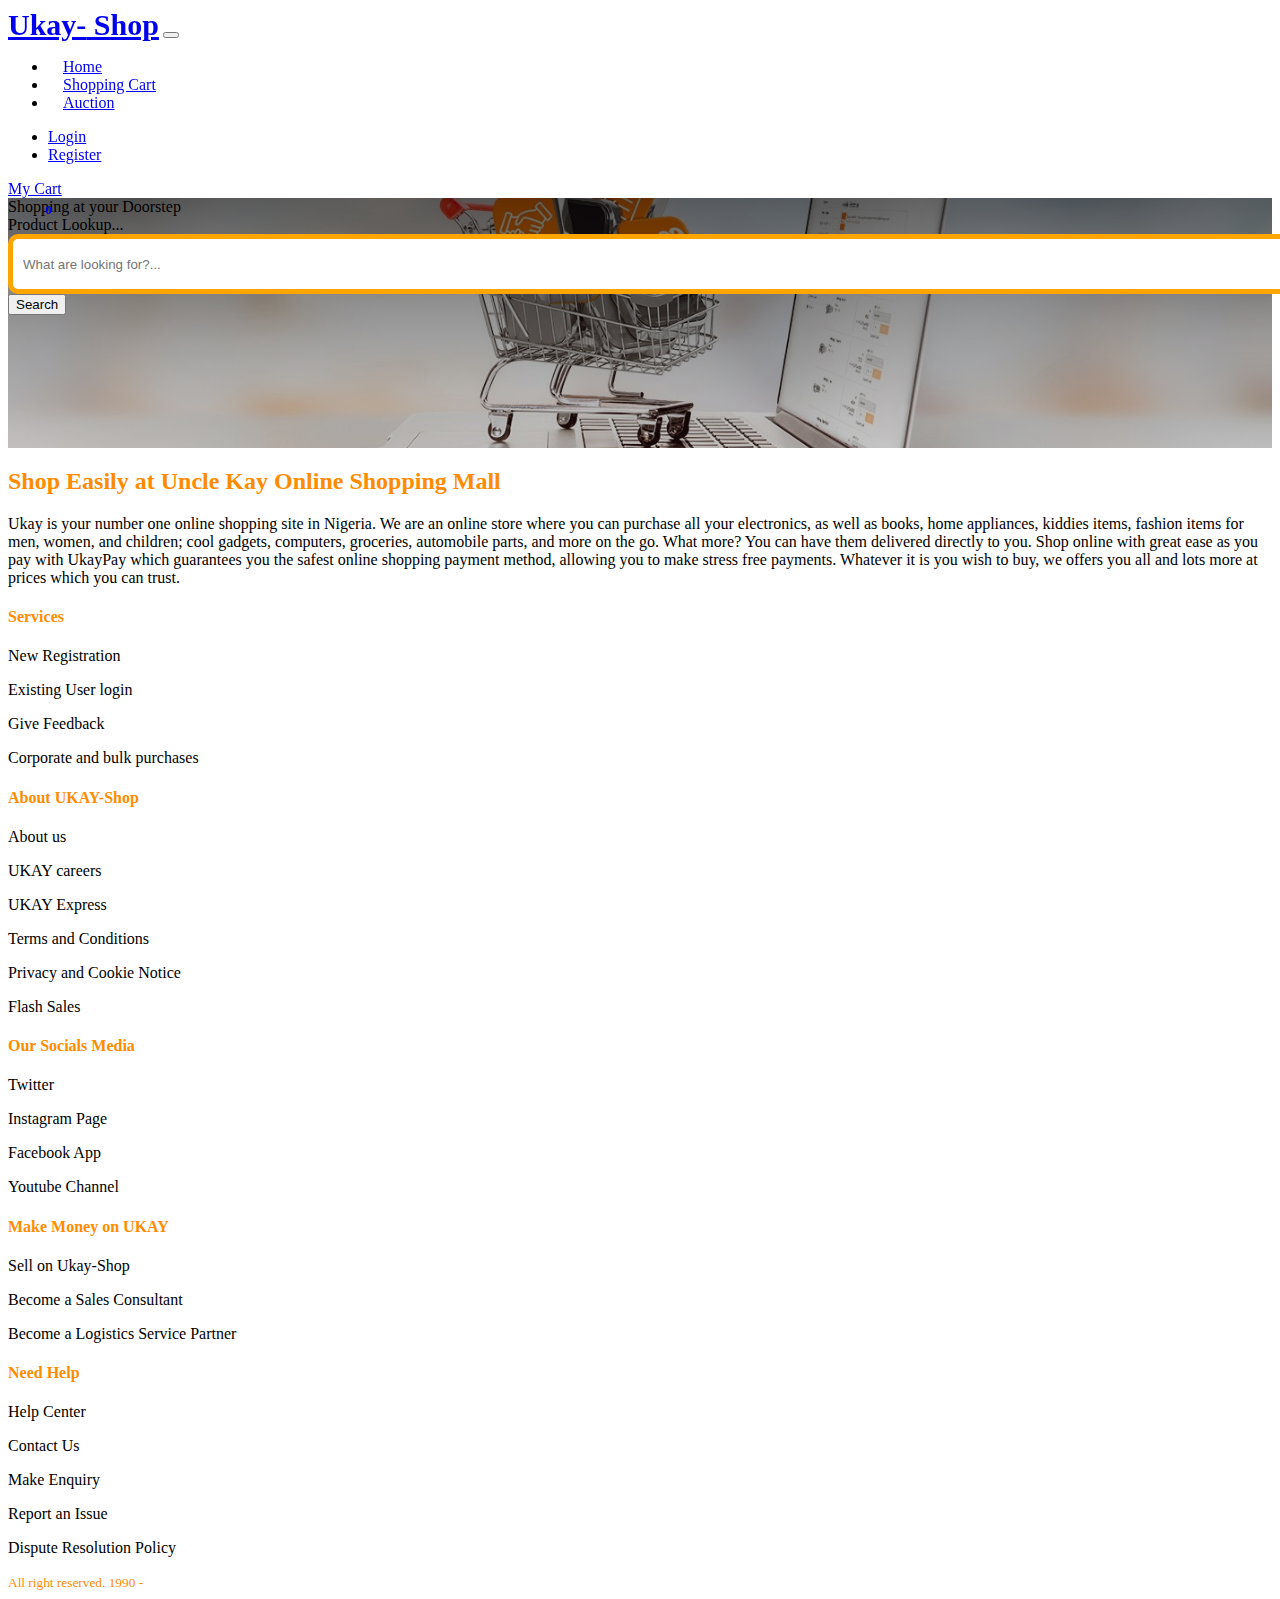
<file: index.html>
<!DOCTYPE html>
<html lang="en">
<head>
  <meta charset="UTF-8">
  <meta http-equiv="X-UA-Compatible" content="IE=edge">
  <meta name="viewport" content="width=device-width, initial-scale=1.0">
  <!-- CSS only -->
<link href="https://cdn.jsdelivr.net/npm/bootstrap@5.2.0-beta1/dist/css/bootstrap.min.css" rel="stylesheet" integrity="sha384-0evHe/X+R7YkIZDRvuzKMRqM+OrBnVFBL6DOitfPri4tjfHxaWutUpFmBp4vmVor" crossorigin="anonymous">
<link rel="stylesheet" href="https://cdn.jsdelivr.net/npm/bootstrap-icons@1.9.1/font/bootstrap-icons.css">
<!-- <link rel="stylesheet" href="https://cdnjs.cloudflare.com/ajax/libs/font-awesome/5.15.2/css/all.min.css" integrity="sha512-HK5fgLBL+xu6dm/Ii3z4xhlSUyZgTT9tuc/hSrtw6uzJOvgRr2a9jyxxT1ely+B+xFAmJKVSTbpM/CuL7qxO8w==" crossorigin="anonymous" /> -->
<link rel="stylesheet" href="https://cdnjs.cloudflare.com/ajax/libs/font-awesome/6.1.1/css/all.min.css" integrity="sha512-KfkfwYDsLkIlwQp6LFnl8zNdLGxu9YAA1QvwINks4PhcElQSvqcyVLLD9aMhXd13uQjoXtEKNosOWaZqXgel0g==" crossorigin="anonymous" referrerpolicy="no-referrer" />
<link rel="stylesheet" href="https://fonts.googleapis.com/css?family=Tangerine">
<link rel="stylesheet" href="style.css">

  <title>Ecommerce</title>
</head>
<body>


  <div id="main_nav">
    <nav class="navbar navbar-expand-lg navbar-light bg-light">
      <div class="container-fluid">
        <a class="navbar-brand" href="index.html"> <span class="text-danger">Ukay-</span> Shop</a>
        <button class="navbar-toggler" type="button" data-bs-toggle="collapse" data-bs-target="#navbarSupportedContent" aria-controls="navbarSupportedContent" aria-expanded="false" aria-label="Toggle navigation">
          <span class="navbar-toggler-icon"></span>
        </button>
        <div class="collapse navbar-collapse" id="navbarSupportedContent">
          <ul class="navbar-nav main mx-auto mb-2 mb-lg-0">
            <li class="nav-item">
              <a class="nav-link" href="index.html"><i class="fa-solid fa-house-user me-1"></i>Home</a>
            </li>
            <li class="nav-item">
              <a class="nav-link" href="cart.html"><i class="fas fa-cart-arrow-down me-1"></i>Shopping Cart</a>
            </li>
            <li class="nav-item">
              <a class="nav-link" href="auction.html"><i class="fa-solid fa-truck-fast me-1"></i>Auction</a>
            </li>

          </ul>


            <ul class="navbar-nav sub-main mb-2 mb-lg-0 mx-3">
              <li class="nav-item">
                <a class="nav-link" href="login.html"><i class="fa-solid fa-right-from-bracket me-1"></i>Login</a>
              </li>
              <li class="nav-item">
                <a class="nav-link" href="register.html"><i class="fa-solid fa-user-plus me-1"></i>Register</a>
              </li>
            </ul>
  
          <div class="my_cart px-md-3">
            <a href="cart.html" class="btn btn-outline-danger text-danger pe-4" onclick="">
              <i class="fas fa-cart-arrow-down me-1"></i>
              My Cart 
              <h5 id="products_in_cart"></h5>
            </a>
          </div>

          <!-- <form class="d-flex" role="search">
            <input class="form-control me-2" type="search" placeholder="Search" aria-label="Search">
            <button class="btn btn-outline-success" type="submit">Search</button>
          </form> -->
        </div>
      </div>
    </nav>
  </div>


  <div id="header" class="container-fluid py-3">
    <div class="row">
      <div class="col-md-5 m-0 d-flex justify-content-center ">
        <div id="dictionary2" class="col-md-12 col-sm-10 px-5 py-0 m-0 text-center">Shopping at your Doorstep</div>
      </div>

      <div class="col-md-7 text-center">
        <div class="col-md-8 col-sm-8 form-group mt-3 mx-auto">
          <label for="search" class="text-white">Product Lookup...</label>
          <input type="text" name="search" id="search_input" class="mt-3" placeholder="What are looking for?...">
          
        </div>
        <div class="col form-group mt-3 mx-auto">
          <button id="search_word" class="btn btn-warning px-4" onclick="search_word()"> Search <i class="fas fa-search mx-2"></i> </button>
        </div>
      </div>

    </div>
  </div>
    <div id="message_box_div" class="mt-3"></div>

  <div class="container-fluid px-4">


    <div id="cart_items" class="row justify-content-center">
      <!-- <div class="col-lg-2 col-md-3 col-sm-4 col-6">
        <div class="card mx-lg-3 mx-md-2 mx-2 my-4">
          <div class="card-header">
            Header
          </div>
          <img class="card-img-top" src="image/${i}.jpg" alt="">
          <div class="card-body">
            <div class="row text-center justify-content-center">
              <h5 class="card-title">2</h5>
        
              <div class="col-3 p-0 m-0 cart_item cart_item_minus" onclick="add_item(this)">-</div>
              <div class="col-4 p-0 mx-1"><input type="text" name="item_number" id="cart_item_number" class="form-control text-center"></div>
              <div class="col-3 p-0 m-0 cart_item cart_item_plus">+</div>
            </div>
        
          </div>
          <div class="btn btn-primary">
            Add to Cart
          </div>
        </div>
      </div> -->
    </div>
  </div>



  <section id="footer_section" class="footer_section bg-dark text-white mt-5 py-2">
    <div class="container my-5">
      <h2 class="text-center">Shop Easily at Uncle Kay Online Shopping Mall</h2>
      <p class="">Ukay is your number one online shopping site in Nigeria. We are an online store where you can purchase all your electronics, as well as books, home appliances, kiddies items, fashion items for men, women, and children; cool gadgets, computers, groceries, automobile parts, and more on the go. What more? You can have them delivered directly to you. Shop online with great ease as you pay with UkayPay which guarantees you the safest online shopping payment method, allowing you to make stress free payments. Whatever it is you wish to buy, we offers you all and lots more at prices which you can trust.</p>
    </div>

    <div class="container-fluid mt-5 mx-2">
      <div class="row d-flex justify-content-center">
        <div class="col-lg-2 col-md-3 col-sm-4 mb-5">
          <h4>Services</h4>
          <p>New Registration</p>
          <p>Existing User login</p>
          <p>Give Feedback</p>
          <p>Corporate and bulk purchases</p>
        </div>
      
        <div class="col-lg-2 col-md-3 col-sm-4 mb-5">
          <h4>About UKAY-Shop</h4>
          <p>About us</p> 
          <p>UKAY careers</p> 
          <p>UKAY Express</p>
          <p>Terms and Conditions</p> 
          <p>Privacy and Cookie Notice</p>
          <p>Flash Sales</p>
        </div>
        
        <div class="col-lg-2 col-md-3 col-sm-4 mb-5">
          <h4>Our Socials Media</h4>
          <p>Twitter</p>
          <p>Instagram Page</p>
          <p>Facebook App</p>
          <p>Youtube Channel</p>
        </div>
        
        <div class="col-lg-2 col-md-3 col-sm-4 mb-5">
          <h4>Make Money on UKAY</h4>
          <p>Sell on Ukay-Shop</p>
          <p>Become a Sales Consultant</p>
          <p>Become a Logistics Service Partner</p>
        </div>
        
        <div class="col-lg-2 col-md-3 col-sm-4 mb-5">
          <h4>Need Help</h4>
          <p>Help Center</p>
          <p>Contact Us</p>
          <p>Make Enquiry</p>
          <p>Report an Issue</p>
          <p>Dispute Resolution Policy</p>
          
        </div>
      </div>
      
    </div>

    <div class="text-center mb-3">
      <small class="">All right reserved. 1990 - </small>
    </div>

  </section>

  
  <script src="script.js"></script>
  <script src="update_cart.js"></script>
  <!-- JavaScript Bundle with Popper -->
<script src="https://cdn.jsdelivr.net/npm/bootstrap@5.2.0-beta1/dist/js/bootstrap.bundle.min.js" integrity="sha384-pprn3073KE6tl6bjs2QrFaJGz5/SUsLqktiwsUTF55Jfv3qYSDhgCecCxMW52nD2" crossorigin="anonymous"></script>

</body>
</html>
</file>
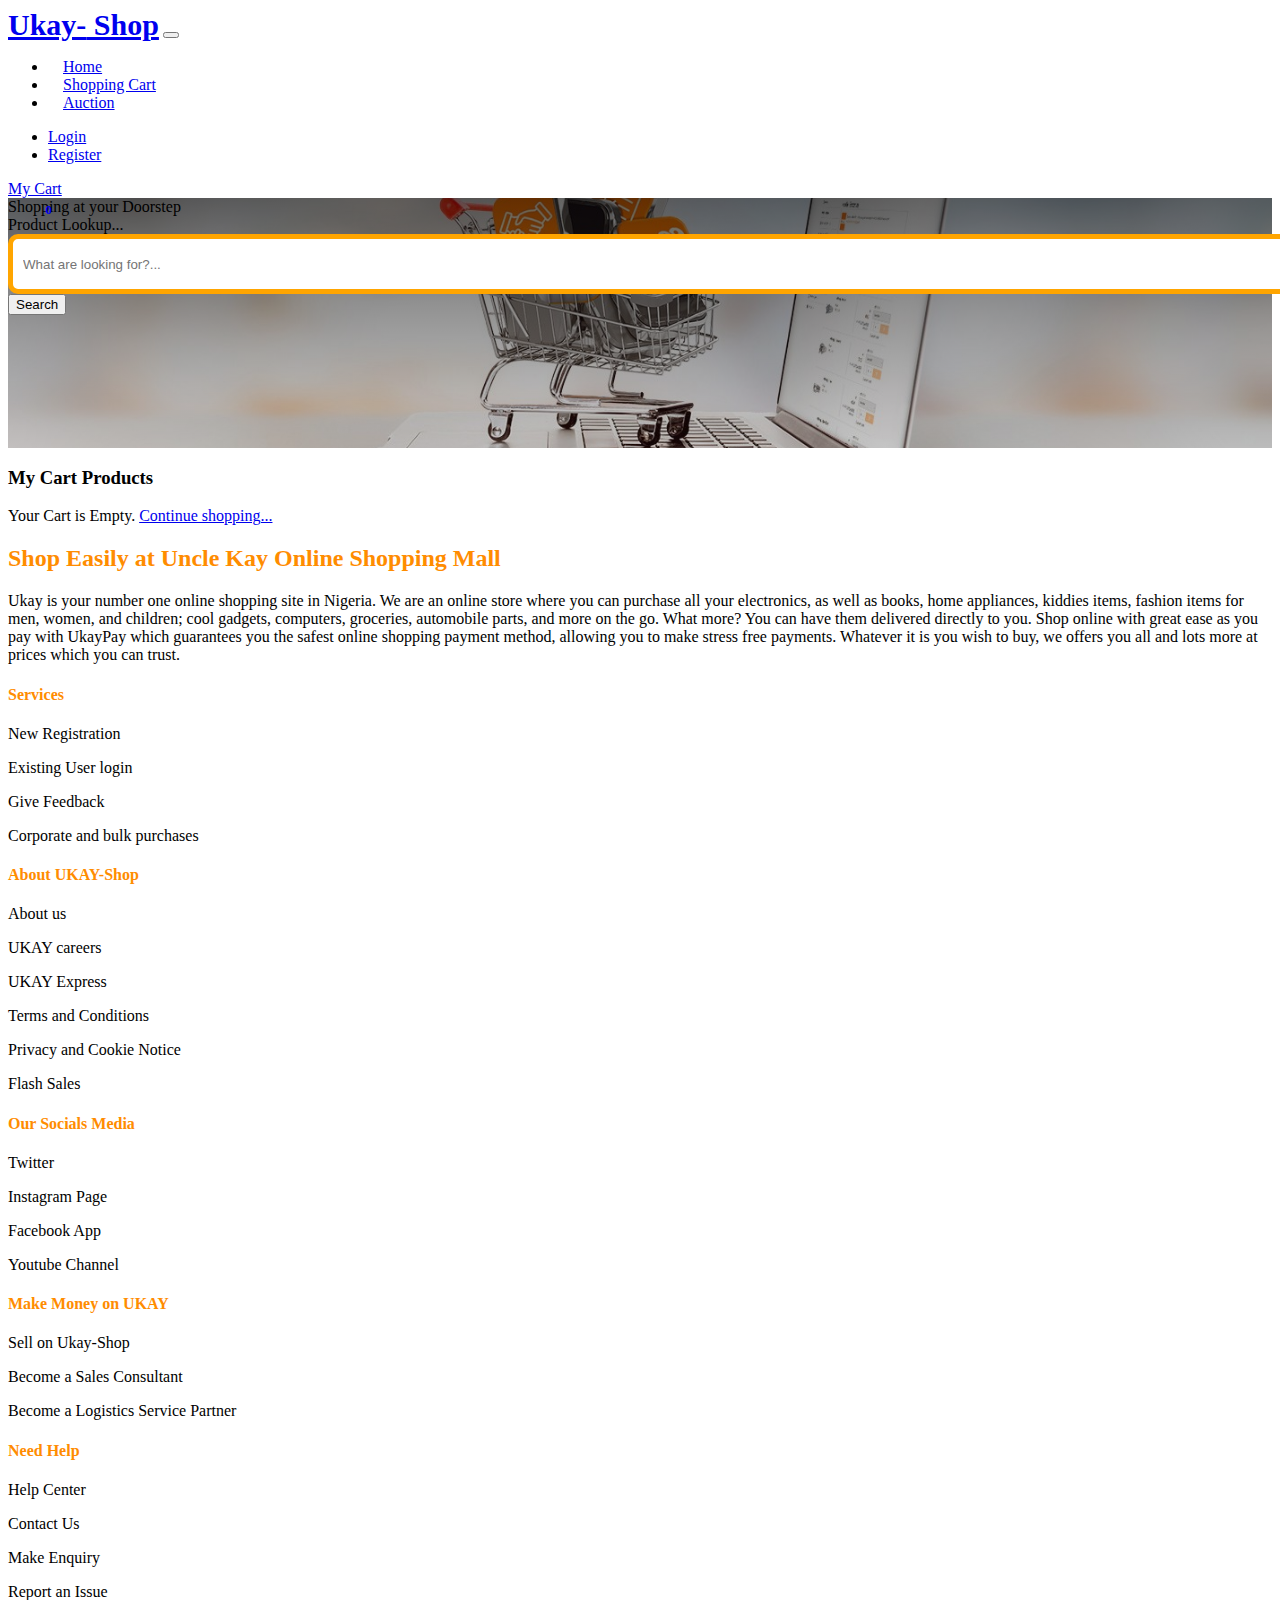
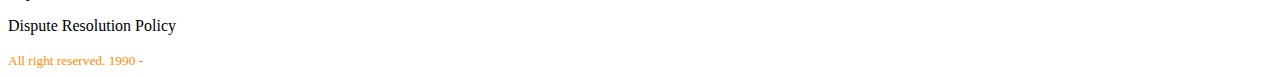
<file: cart.html>
<!DOCTYPE html>
<html lang="en">
<head>
  <meta charset="UTF-8">
  <meta http-equiv="X-UA-Compatible" content="IE=edge">
  <meta name="viewport" content="width=device-width, initial-scale=1.0">
  <!-- CSS only -->
<link href="https://cdn.jsdelivr.net/npm/bootstrap@5.2.0-beta1/dist/css/bootstrap.min.css" rel="stylesheet" integrity="sha384-0evHe/X+R7YkIZDRvuzKMRqM+OrBnVFBL6DOitfPri4tjfHxaWutUpFmBp4vmVor" crossorigin="anonymous">
<link rel="stylesheet" href="https://cdn.jsdelivr.net/npm/bootstrap-icons@1.9.1/font/bootstrap-icons.css">
<!-- <link rel="stylesheet" href="https://cdnjs.cloudflare.com/ajax/libs/font-awesome/5.15.2/css/all.min.css" integrity="sha512-HK5fgLBL+xu6dm/Ii3z4xhlSUyZgTT9tuc/hSrtw6uzJOvgRr2a9jyxxT1ely+B+xFAmJKVSTbpM/CuL7qxO8w==" crossorigin="anonymous" /> -->
<link rel="stylesheet" href="https://cdnjs.cloudflare.com/ajax/libs/font-awesome/6.1.1/css/all.min.css" integrity="sha512-KfkfwYDsLkIlwQp6LFnl8zNdLGxu9YAA1QvwINks4PhcElQSvqcyVLLD9aMhXd13uQjoXtEKNosOWaZqXgel0g==" crossorigin="anonymous" referrerpolicy="no-referrer" />
<link rel="stylesheet" href="https://fonts.googleapis.com/css?family=Tangerine">
<link rel="stylesheet" href="style.css">

  <title>Ecommerce</title>
</head>
<body>

  <div>
    <nav class="navbar navbar-expand-lg navbar-light bg-light">
      <div class="container-fluid">
        <a class="navbar-brand" href="index.html"> <span class="text-danger">Ukay-</span> Shop</a>
        <button class="navbar-toggler" type="button" data-bs-toggle="collapse" data-bs-target="#navbarSupportedContent" aria-controls="navbarSupportedContent" aria-expanded="false" aria-label="Toggle navigation">
          <span class="navbar-toggler-icon"></span>
        </button>
        <div class="collapse navbar-collapse" id="navbarSupportedContent">
          <ul class="navbar-nav main mx-auto mb-2 mb-lg-0">
            <li class="nav-item">
              <a class="nav-link" href="index.html"><i class="fa-solid fa-house-user me-1"></i>Home</a>
            </li>
            <li class="nav-item">
              <a class="nav-link" href="cart.html"><i class="fas fa-cart-arrow-down me-1"></i>Shopping Cart</a>
            </li>
            <li class="nav-item">
              <a class="nav-link" href="auction.html"><i class="fa-solid fa-truck-fast me-1"></i>Auction</a>
            </li>

          </ul>


            <ul class="navbar-nav sub-main mb-2 mb-lg-0 mx-3">
              <li class="nav-item">
                <a class="nav-link" href="login.html"><i class="fa-solid fa-right-from-bracket me-1"></i>Login</a>
              </li>
              <li class="nav-item">
                <a class="nav-link" href="register.html"><i class="fa-solid fa-user-plus me-1"></i>Register</a>
              </li>
            </ul>
  
          <div class="my_cart px-md-3">
            <a href="cart.html" class="btn btn-outline-danger text-danger pe-4" onclick="">
              <i class="fas fa-cart-arrow-down me-1"></i>
              My Cart 
              <h5 id="products_in_cart"></h5>
            </a>
          </div>

          <!-- <form class="d-flex" role="search">
            <input class="form-control me-2" type="search" placeholder="Search" aria-label="Search">
            <button class="btn btn-outline-success" type="submit">Search</button>
          </form> -->
        </div>
      </div>
    </nav>
  </div>



  <div id="header" class="container-fluid py-3">
    <div class="row">
      <div class="col-md-5 m-0 d-flex justify-content-center">
        <div id="dictionary2" class="col-md-12 col-sm-10 px-5 py-0 m-0 text-center">Shopping at your Doorstep</div>
      </div>

      <div class="col-md-7 text-center">
        <div class="col-md-8 col-sm-8 form-group mt-3 mx-auto">
          <label for="search" class="text-white">Product Lookup...</label>
          <input type="text" name="search" id="search_input" class="mt-3" placeholder="What are looking for?...">
          
        </div>
        <div class="col form-group mt-3 mx-auto">
          <button id="search_word" class="btn btn-warning px-4" onclick="search_word()"> Search <i class="fas fa-search mx-2"></i> </button>
        </div>
      </div>

    </div>
  </div>



  <div class="container-fluid px-4 my-5">
    <h3 class="text-center mb-4">My Cart Products</h3>
    <div id="cart_items_table" class="row justify-content-center">

      <!-- <table class="table table-striped">
        <thead class="bg-danger text-white">
          <tr>
            <th>s/n</th>
            <th>name</th>
            <th>image</th>
            <th>price</th>
            <th>quantity</th>
            <th>amout</th>
            <th>action</th>
          </tr>
        </thead>
        <tbody id="cart_items_table">

        </tbody>
      </table> -->
    </div>
  </div>


  <section id="footer_section" class="footer_section bg-dark text-white mt-5 py-2">
    <div class="container my-5">
      <h2 class="text-center">Shop Easily at Uncle Kay Online Shopping Mall</h2>
      <p>Ukay is your number one online shopping site in Nigeria. We are an online store where you can purchase all your electronics, as well as books, home appliances, kiddies items, fashion items for men, women, and children; cool gadgets, computers, groceries, automobile parts, and more on the go. What more? You can have them delivered directly to you. Shop online with great ease as you pay with UkayPay which guarantees you the safest online shopping payment method, allowing you to make stress free payments. Whatever it is you wish to buy, we offers you all and lots more at prices which you can trust.</p>
    </div>

    <div class="container-fluid mt-5 mx-2">
      <div class="row d-flex justify-content-center">
        <div class="col-lg-2 col-md-3 col-sm-4 mb-5">
          <h4>Services</h4>
          <p>New Registration</p>
          <p>Existing User login</p>
          <p>Give Feedback</p>
          <p>Corporate and bulk purchases</p>
        </div>
      
        <div class="col-lg-2 col-md-3 col-sm-4 mb-5">
          <h4>About UKAY-Shop</h4>
          <p>About us</p> 
          <p>UKAY careers</p> 
          <p>UKAY Express</p>
          <p>Terms and Conditions</p> 
          <p>Privacy and Cookie Notice</p>
          <p>Flash Sales</p>
        </div>
        
        <div class="col-lg-2 col-md-3 col-sm-4 mb-5">
          <h4>Our Socials Media</h4>
          <p>Twitter</p>
          <p>Instagram Page</p>
          <p>Facebook App</p>
          <p>Youtube Channel</p>
        </div>
        
        <div class="col-lg-2 col-md-3 col-sm-4 mb-5">
          <h4>Make Money on UKAY</h4>
          <p>Sell on Ukay-Shop</p>
          <p>Become a Sales Consultant</p>
          <p>Become a Logistics Service Partner</p>
        </div>
        
        <div class="col-lg-2 col-md-3 col-sm-4 mb-5">
          <h4>Need Help</h4>
          <p>Help Center</p>
          <p>Contact Us</p>
          <p>Make Enquiry</p>
          <p>Report an Issue</p>
          <p>Dispute Resolution Policy</p>
          
        </div>
      </div>
      
    </div>

    <div class="text-center mb-3">
      <small class="">All right reserved. 1990 - </small>
    </div>


  </section>

  
  <script src="my_cart.js"></script>
  <script src="update_cart.js"></script>
  <!-- JavaScript Bundle with Popper -->
<script src="https://cdn.jsdelivr.net/npm/bootstrap@5.2.0-beta1/dist/js/bootstrap.bundle.min.js" integrity="sha384-pprn3073KE6tl6bjs2QrFaJGz5/SUsLqktiwsUTF55Jfv3qYSDhgCecCxMW52nD2" crossorigin="anonymous"></script>

</body>
</html>
</file>
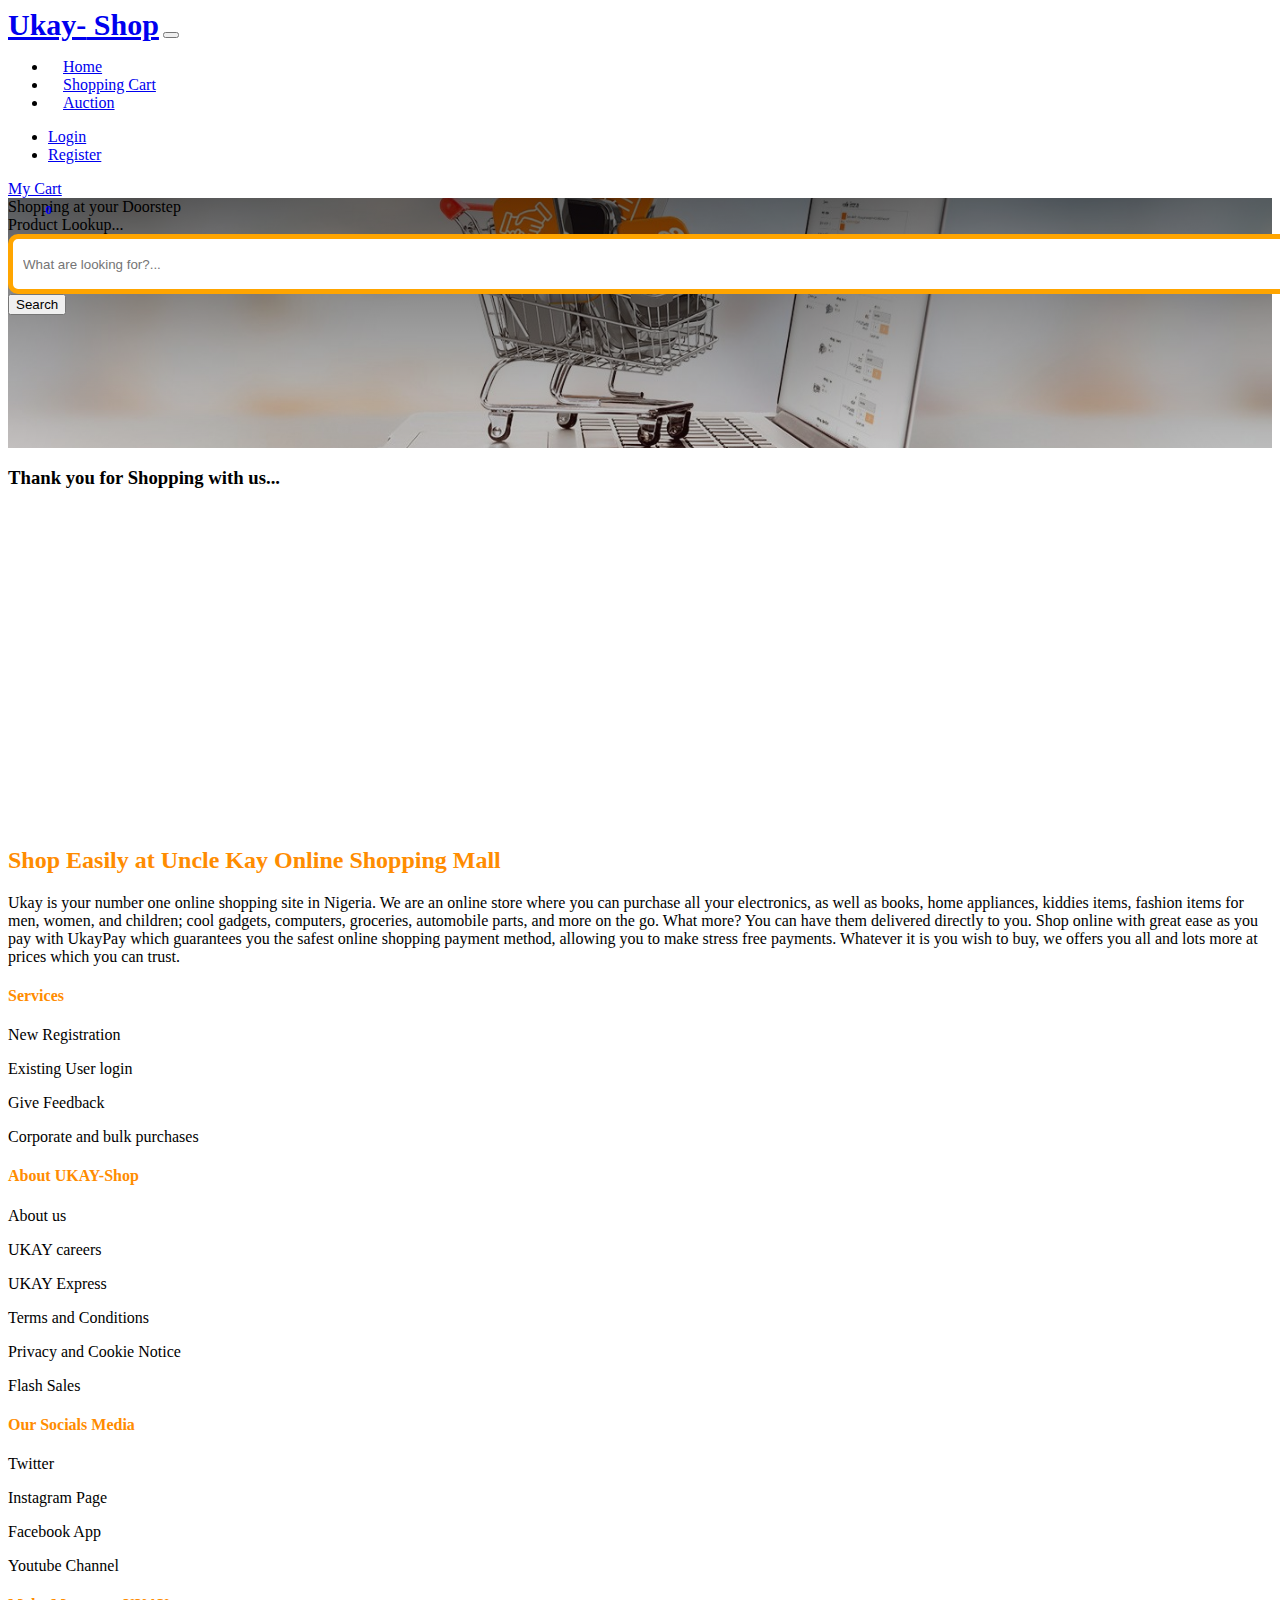
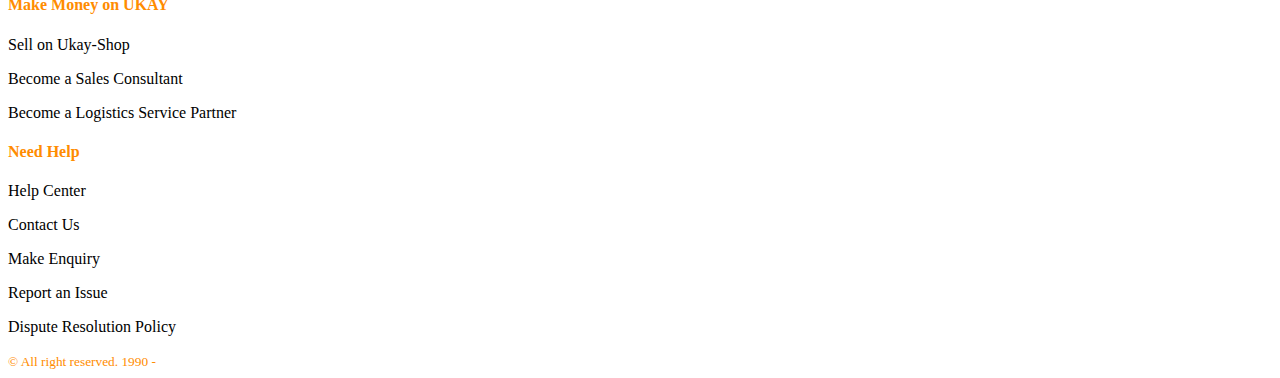
<file: checkout.html>
<!DOCTYPE html>
<html lang="en">
<head>
  <meta charset="UTF-8">
  <meta http-equiv="X-UA-Compatible" content="IE=edge">
  <meta name="viewport" content="width=device-width, initial-scale=1.0">
  <!-- CSS only -->
<link href="https://cdn.jsdelivr.net/npm/bootstrap@5.2.0-beta1/dist/css/bootstrap.min.css" rel="stylesheet" integrity="sha384-0evHe/X+R7YkIZDRvuzKMRqM+OrBnVFBL6DOitfPri4tjfHxaWutUpFmBp4vmVor" crossorigin="anonymous">
<link rel="stylesheet" href="https://cdn.jsdelivr.net/npm/bootstrap-icons@1.9.1/font/bootstrap-icons.css">
<!-- <link rel="stylesheet" href="https://cdnjs.cloudflare.com/ajax/libs/font-awesome/5.15.2/css/all.min.css" integrity="sha512-HK5fgLBL+xu6dm/Ii3z4xhlSUyZgTT9tuc/hSrtw6uzJOvgRr2a9jyxxT1ely+B+xFAmJKVSTbpM/CuL7qxO8w==" crossorigin="anonymous" /> -->
<link rel="stylesheet" href="https://cdnjs.cloudflare.com/ajax/libs/font-awesome/6.1.1/css/all.min.css" integrity="sha512-KfkfwYDsLkIlwQp6LFnl8zNdLGxu9YAA1QvwINks4PhcElQSvqcyVLLD9aMhXd13uQjoXtEKNosOWaZqXgel0g==" crossorigin="anonymous" referrerpolicy="no-referrer" />
<link rel="stylesheet" href="https://fonts.googleapis.com/css?family=Tangerine">
<link rel="stylesheet" href="style.css">

  <title>Ecommerce</title>
</head>
<body>

  <div>
    <nav class="navbar navbar-expand-lg navbar-light bg-light">
      <div class="container-fluid">
        <a class="navbar-brand" href="index.html"> <span class="text-danger">Ukay-</span> Shop</a>
        <button class="navbar-toggler" type="button" data-bs-toggle="collapse" data-bs-target="#navbarSupportedContent" aria-controls="navbarSupportedContent" aria-expanded="false" aria-label="Toggle navigation">
          <span class="navbar-toggler-icon"></span>
        </button>
        <div class="collapse navbar-collapse" id="navbarSupportedContent">
          <ul class="navbar-nav main mx-auto mb-2 mb-lg-0">
            <li class="nav-item">
              <a class="nav-link" href="index.html"><i class="fa-solid fa-house-user me-1"></i>Home</a>
            </li>
            <li class="nav-item">
              <a class="nav-link" href="cart.html"><i class="fas fa-cart-arrow-down me-1"></i>Shopping Cart</a>
            </li>
            <li class="nav-item">
              <a class="nav-link" href="auction.html"><i class="fa-solid fa-truck-fast me-1"></i>Auction</a>
            </li>

          </ul>


            <ul class="navbar-nav sub-main mb-2 mb-lg-0 mx-3">
              <li class="nav-item">
                <a class="nav-link" href="login.html"><i class="fa-solid fa-right-from-bracket me-1"></i>Login</a>
              </li>
              <li class="nav-item">
                <a class="nav-link" href="register.html"><i class="fa-solid fa-user-plus me-1"></i>Register</a>
              </li>
            </ul>
  
          <div class="my_cart px-md-3">
            <a href="cart.html" class="btn btn-outline-danger text-danger pe-4" onclick="">
              <i class="fas fa-cart-arrow-down me-1"></i>
              My Cart 
              <h5 id="products_in_cart"></h5>
            </a>
          </div>

          <!-- <form class="d-flex" role="search">
            <input class="form-control me-2" type="search" placeholder="Search" aria-label="Search">
            <button class="btn btn-outline-success" type="submit">Search</button>
          </form> -->
        </div>
      </div>
    </nav>
  </div>



  <div id="header" class="container-fluid py-3">
    <div class="row">
      <div class="col-md-5 m-0 d-flex justify-content-center ">
        <div id="dictionary2" class="col-md-12 col-sm-10 px-5 py-0 m-0 text-center">Shopping at your Doorstep</div>
      </div>

      <div class="col-md-7 text-center">
        <div class="col-md-8 col-sm-8 form-group mt-3 mx-auto">
          <label for="search" class="text-white">Product Lookup...</label>
          <input type="text" name="search" id="search_input" class="mt-3" placeholder="What are looking for?...">
          
        </div>
        <div class="col form-group mt-3 mx-auto">
          <button id="search_word" class="btn btn-warning px-4" onclick="search_word()"> Search <i class="fas fa-search mx-2"></i> </button>
        </div>
      </div>

    </div>
  </div>



  <div class="container px-4 my-5 d-flex align-items-center justify-content-center" style="height: 40vh">
    <div id="" class="">
      <i class="fa-solid fa-circle-check mx-3" style="font-size: 80px; color: green;"></i>
    </div>
    <div id="" class="">
      <h3 class="">Thank you for Shopping with us...</h3>
    </div>
  </div>


  <section id="footer_section" class="footer_section bg-dark text-white mt-5 py-2">
    <div class="container my-5">
      <h2 class="text-center">Shop Easily at Uncle Kay Online Shopping Mall</h2>
      <p>Ukay is your number one online shopping site in Nigeria. We are an online store where you can purchase all your electronics, as well as books, home appliances, kiddies items, fashion items for men, women, and children; cool gadgets, computers, groceries, automobile parts, and more on the go. What more? You can have them delivered directly to you. Shop online with great ease as you pay with UkayPay which guarantees you the safest online shopping payment method, allowing you to make stress free payments. Whatever it is you wish to buy, we offers you all and lots more at prices which you can trust.</p>
    </div>

    <div class="container-fluid mt-5 mx-2">
      <div class="row d-flex justify-content-center">
        <div class="col-lg-2 col-md-3 col-sm-4 mb-5">
          <h4>Services</h4>
          <p>New Registration</p>
          <p>Existing User login</p>
          <p>Give Feedback</p>
          <p>Corporate and bulk purchases</p>
        </div>
      
        <div class="col-lg-2 col-md-3 col-sm-4 mb-5">
          <h4>About UKAY-Shop</h4>
          <p>About us</p> 
          <p>UKAY careers</p> 
          <p>UKAY Express</p>
          <p>Terms and Conditions</p> 
          <p>Privacy and Cookie Notice</p>
          <p>Flash Sales</p>
        </div>
        
        <div class="col-lg-2 col-md-3 col-sm-4 mb-5">
          <h4>Our Socials Media</h4>
          <p>Twitter</p>
          <p>Instagram Page</p>
          <p>Facebook App</p>
          <p>Youtube Channel</p>
        </div>
        
        <div class="col-lg-2 col-md-3 col-sm-4 mb-5">
          <h4>Make Money on UKAY</h4>
          <p>Sell on Ukay-Shop</p>
          <p>Become a Sales Consultant</p>
          <p>Become a Logistics Service Partner</p>
        </div>
        
        <div class="col-lg-2 col-md-3 col-sm-4 mb-5">
          <h4>Need Help</h4>
          <p>Help Center</p>
          <p>Contact Us</p>
          <p>Make Enquiry</p>
          <p>Report an Issue</p>
          <p>Dispute Resolution Policy</p>
          
        </div>
      </div>
      
    </div>

    <div class="text-center mb-3">
      <small class=""> &copy;  All right reserved. 1990 - </small>
    </div>


  </section>

  
  <script src="my_cart.js"></script>
  <script src="update_cart.js"></script>
  <!-- JavaScript Bundle with Popper -->
<script src="https://cdn.jsdelivr.net/npm/bootstrap@5.2.0-beta1/dist/js/bootstrap.bundle.min.js" integrity="sha384-pprn3073KE6tl6bjs2QrFaJGz5/SUsLqktiwsUTF55Jfv3qYSDhgCecCxMW52nD2" crossorigin="anonymous"></script>

</body>
</html>
</file>
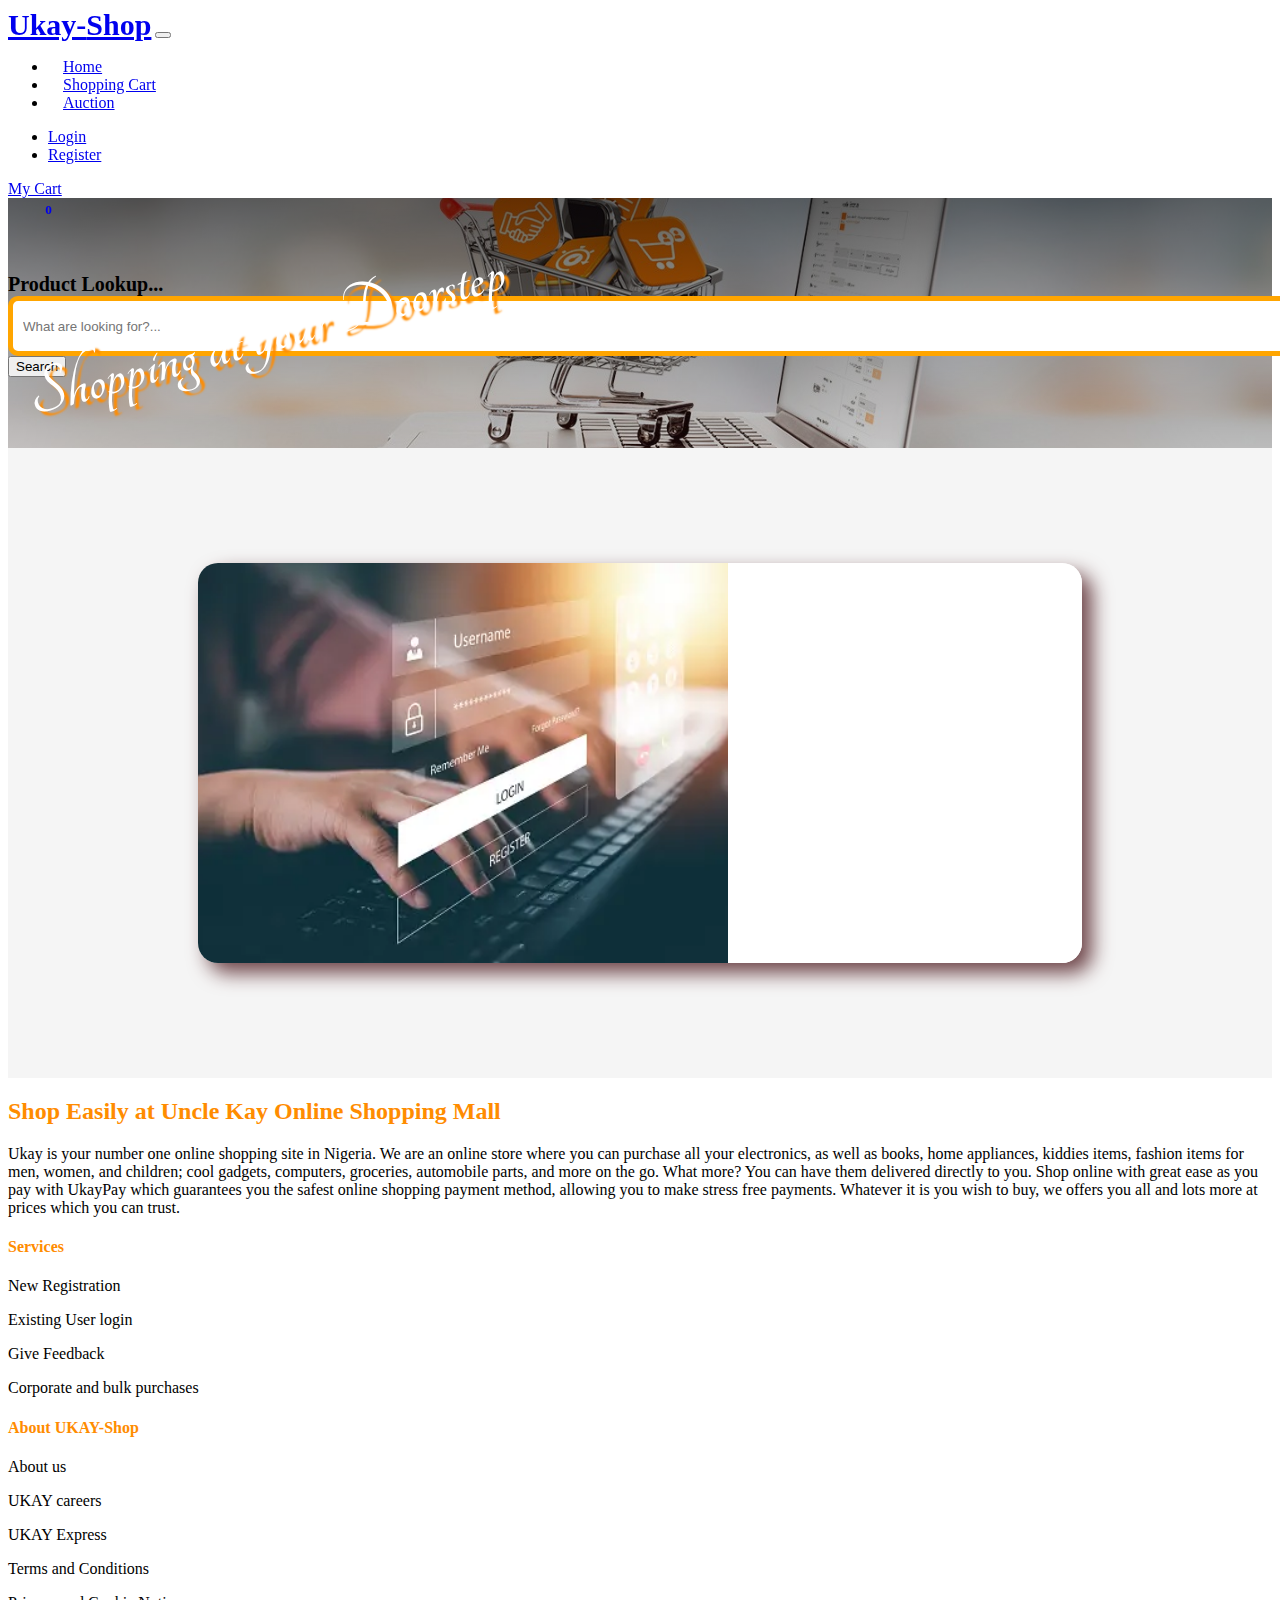
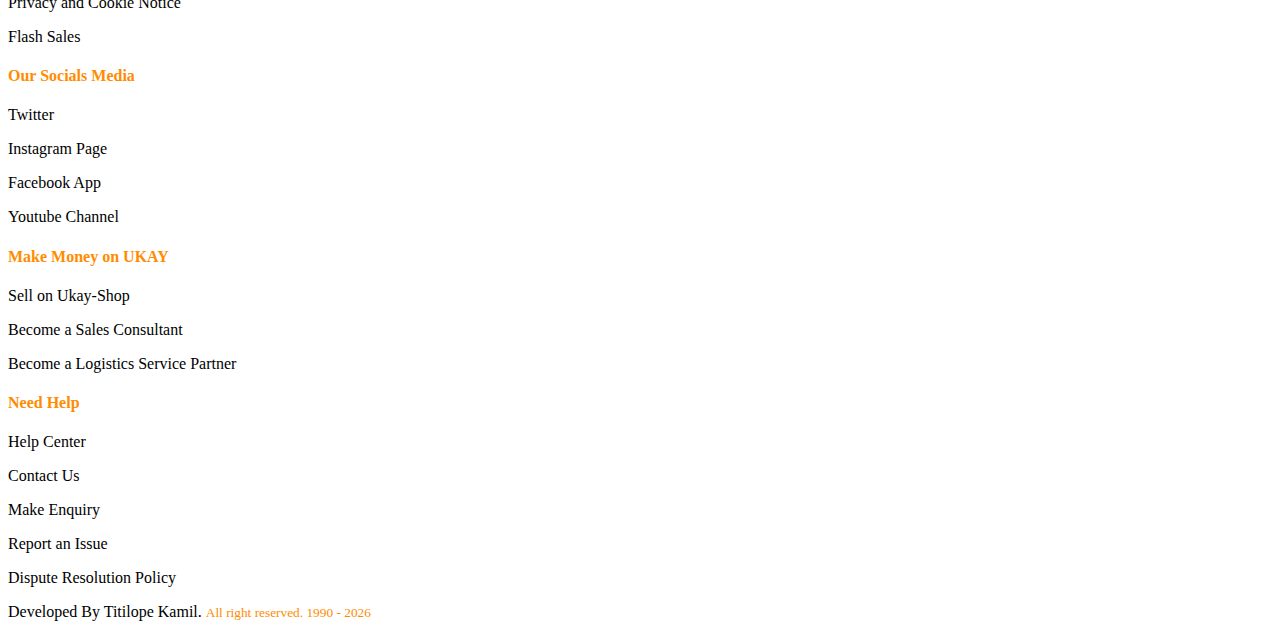
<file: login.html>
<!DOCTYPE html>
<html lang="en">
<head>
  <meta charset="UTF-8">
  <meta http-equiv="X-UA-Compatible" content="IE=edge">
  <meta name="viewport" content="width=device-width, initial-scale=1.0">
  <!-- CSS only -->
<link href="https://cdn.jsdelivr.net/npm/bootstrap@5.2.0-beta1/dist/css/bootstrap.min.css" rel="stylesheet" integrity="sha384-0evHe/X+R7YkIZDRvuzKMRqM+OrBnVFBL6DOitfPri4tjfHxaWutUpFmBp4vmVor" crossorigin="anonymous">
<link rel="stylesheet" href="https://cdn.jsdelivr.net/npm/bootstrap-icons@1.9.1/font/bootstrap-icons.css">
<!-- <link rel="stylesheet" href="https://cdnjs.cloudflare.com/ajax/libs/font-awesome/5.15.2/css/all.min.css" integrity="sha512-HK5fgLBL+xu6dm/Ii3z4xhlSUyZgTT9tuc/hSrtw6uzJOvgRr2a9jyxxT1ely+B+xFAmJKVSTbpM/CuL7qxO8w==" crossorigin="anonymous" /> -->
<link rel="stylesheet" href="https://cdnjs.cloudflare.com/ajax/libs/font-awesome/6.1.1/css/all.min.css" integrity="sha512-KfkfwYDsLkIlwQp6LFnl8zNdLGxu9YAA1QvwINks4PhcElQSvqcyVLLD9aMhXd13uQjoXtEKNosOWaZqXgel0g==" crossorigin="anonymous" referrerpolicy="no-referrer" />
<link rel="stylesheet" href="https://fonts.googleapis.com/css?family=Tangerine">
<link rel="stylesheet" href="style.css">
<link rel="stylesheet" href="login.css">


<link rel="stylesheet" href="https://cdn.jsdelivr.net/npm/swiper@10/swiper-bundle.min.css"/>

  <title>Ecommerce</title>
</head>
<body>


  <div id="main_nav">
    <nav class="navbar navbar-expand-lg navbar-light bg-light">
      <div class="container-fluid">
        <a class="navbar-brand" href="index.html"> <span class="text-danger">Ukay-</span>Shop</a>
        <button class="navbar-toggler" type="button" data-bs-toggle="collapse" data-bs-target="#navbarSupportedContent" aria-controls="navbarSupportedContent" aria-expanded="false" aria-label="Toggle navigation">
          <span class="navbar-toggler-icon"></span>
        </button>
        <div class="collapse navbar-collapse" id="navbarSupportedContent">
          <ul class="navbar-nav main mx-auto mb-2 mb-lg-0">
            <li class="nav-item">
              <a class="nav-link" href="index.html"><i class="fa-solid fa-house-user me-1"></i>Home</a>
            </li>
            <li class="nav-item">
              <a class="nav-link" href="cart.html"><i class="fas fa-cart-arrow-down me-1"></i>Shopping Cart</a>
            </li>
            <li class="nav-item">
              <a class="nav-link" href="auction.html"><i class="fa-solid fa-truck-fast me-1"></i>Auction</a>
            </li>

          </ul>


            <ul class="navbar-nav sub-main mb-2 mb-lg-0 mx-3">
              <li class="nav-item">
                <a class="nav-link" href="login.html"><i class="fa-solid fa-right-from-bracket me-1"></i>Login</a>
              </li>
              <li class="nav-item">
                <a class="nav-link" href="register.html"><i class="fa-solid fa-user-plus me-1"></i>Register</a>
              </li>
            </ul>
  
          <div class="my_cart px-md-3">
            <a href="cart.html" class="btn btn-outline-danger text-danger pe-4" onclick="">
              <i class="fas fa-cart-arrow-down me-1"></i>
              My Cart 
              <h5 id="products_in_cart"></h5>
            </a>
          </div>

          <!-- <form class="d-flex" role="search">
            <input class="form-control me-2" type="search" placeholder="Search" aria-label="Search">
            <button class="btn btn-outline-success" type="submit">Search</button>
          </form> -->
        </div>
      </div>
    </nav>
  </div>


  <div id="header" class="container-fluid py-3">
    <div class="row">
      <div class="col-md-5 m-0 d-flex justify-content-center ">
        <div id="slogan" class="col-md-12 col-sm-10 px-5 py-0 m-0 text-center">Shopping at your Doorstep</div>
      </div>

      <div class="col-md-7 text-center">
        <div class="col-md-8 col-sm-8 form-group mt-3 mx-auto">
          <label for="search" class="product-lookup text-white">Product Lookup...</label>
          <input type="text" name="search" id="search_input" class="mt-3" placeholder="What are looking for?...">
          
        </div>
        <div class="col form-group mt-3 mx-auto">
          <button id="search_word" class="btn btn-warning px-4" onclick="search_word()"> Search <i class="fas fa-search mx-2"></i> </button>
        </div>
      </div>

    </div>
  </div>




  <div class="login-container px-4">
    <div id="message_box_div" class="mt-3"></div>
    <div id="login-wrapper" class="login-wrapper">
      <div class="content1">
        <!-- <img src="assets/images/login-image4.webp" alt="" srcset=""> -->
      </div>
      <div class="content2"></div>
    </div>
  </div>



  <section id="footer_section" class="footer_section bg-dark text-white py-2">
    <div class="container-fluid my-5 mx-3">
      <h2 class="text-center">Shop Easily at Uncle Kay Online Shopping Mall</h2>
      <p class="">Ukay is your number one online shopping site in Nigeria. We are an online store where you can purchase all your electronics, as well as books, home appliances, kiddies items, fashion items for men, women, and children; cool gadgets, computers, groceries, automobile parts, and more on the go. What more? You can have them delivered directly to you. Shop online with great ease as you pay with UkayPay which guarantees you the safest online shopping payment method, allowing you to make stress free payments. Whatever it is you wish to buy, we offers you all and lots more at prices which you can trust.</p>
    </div>

    <div class="container-fluid mt-5 mx-3">
      <div class="row d-flex justify-content-lg-between ">
        <div class="col-lg-2 col-md-3 col-sm-4 mb-5">
          <h4>Services</h4>
          <p>New Registration</p>
          <p>Existing User login</p>
          <p>Give Feedback</p>
          <p>Corporate and bulk purchases</p>
        </div>
      
        <div class="col-lg-2 col-md-3 col-sm-4 mb-5">
          <h4>About UKAY-Shop</h4>
          <p>About us</p> 
          <p>UKAY careers</p> 
          <p>UKAY Express</p>
          <p>Terms and Conditions</p> 
          <p>Privacy and Cookie Notice</p>
          <p>Flash Sales</p>
        </div>
        
        <div class="col-lg-2 col-md-3 col-sm-4 mb-5">
          <h4>Our Socials Media</h4>
          <p>Twitter</p>
          <p>Instagram Page</p>
          <p>Facebook App</p>
          <p>Youtube Channel</p>
        </div>
        
        <div class="col-lg-2 col-md-3 col-sm-4 mb-5">
          <h4>Make Money on UKAY</h4>
          <p>Sell on Ukay-Shop</p>
          <p>Become a Sales Consultant</p>
          <p>Become a Logistics Service Partner</p>
        </div>
        
        <div class="col-lg-2 col-md-3 col-sm-4 mb-5">
          <h4>Need Help</h4>
          <p>Help Center</p>
          <p>Contact Us</p>
          <p>Make Enquiry</p>
          <p>Report an Issue</p>
          <p>Dispute Resolution Policy</p>
          
        </div>
      </div>
      
    </div>

    <div class="text-center mb-3">
      Developed By Titilope Kamil.
      <small class="">
        All right reserved. 1990 - <script> document.write(new Date().getFullYear())</script>
      </small>
    </div>

  </section>






  <!-- Swiper JS -->
  <script src="https://cdn.jsdelivr.net/npm/swiper@10/swiper-bundle.min.js"></script>

  <!-- Initialize Swiper -->
  <script>
    var swiper = new Swiper(".mySwiper", {
      slidesPerView: 2,
      spaceBetween: 30,
      loop: true,
      pagination: {
        el: ".swiper-pagination",
        clickable: true,
      },
      navigation: {
        nextEl: ".swiper-button-next",
        prevEl: ".swiper-button-prev",
      },
    });
  </script>
  
  
  <script src="script.js"></script>
  <script src="update_cart.js"></script>
  <!-- JavaScript Bundle with Popper -->
<script src="https://cdn.jsdelivr.net/npm/bootstrap@5.2.0-beta1/dist/js/bootstrap.bundle.min.js" integrity="sha384-pprn3073KE6tl6bjs2QrFaJGz5/SUsLqktiwsUTF55Jfv3qYSDhgCecCxMW52nD2" crossorigin="anonymous"></script>


</body>
</html>
</file>
<file: style.css>
#main_nav {
    position: sticky;
    top: 0;
    left: 0;
    width: 100%;
    z-index: 1000;
}

#header {
    min-height: 250px;
    background:  linear-gradient(rgba(0,0,0,0.6), rgba(0,0,0,0.2)), url(image/eshopbanner.jpg);
    background-repeat: no-repeat;
    background-size: cover;
    background-position: center;
}

#slogan {
    font-family: 'Tangerine', serif;
    color: rgb(255, 255, 255);
    font-size: 70px;
    font-weight: bold;
    text-shadow: 4px 5px 2px darkorange;
    transform: rotate(-15deg);
}

.navbar.navbar-expand-lg .container-fluid > a {
    font-size: 30px;
    font-weight: bold;
}

#navbarSupportedContent ul i {
    color: darkorange;
}

#navbarSupportedContent .navbar-nav.main li a {
    padding: 20px 15px;
}

#navbarSupportedContent .navbar-nav.main li a:hover {
    background-color: rgb(26, 25, 25);
    color: darkorange;
}

#navbarSupportedContent .navbar-nav.main li a.active {
    background-color: black;
    color: red;
}

#navbarSupportedContent .navbar-nav.sub-main li:hover a {
    color: rgb(0, 89, 255);
}

#navbarSupportedContent .navbar-nav.main li a.active {
    color: rgb(55, 0, 255);
}

#navbarSupportedContent .my_cart a {
    position: relative;
}

#navbarSupportedContent .my_cart a h5 {
    position: absolute;
    right: 10px;
    top: 0;
    font-weight: bold;
    font-family: Cambria, Cochin, Georgia, Times, 'Times New Roman', serif;

}

#navbarSupportedContent .my_cart:hover, #navbarSupportedContent .my_cart a:hover {
    color: white !important;
}

.product-lookup {
    font-weight: 700;
    font-size: 20px;
}

#search_input {
    border: 5px solid orange;
    width: 100%;
    border-radius: 10px;
    height: 50px;
    padding: 0 10px;
}

#search_input:focus {
    outline: none ;
    box-shadow: 15px 8px 20px 5px black;
}

.content_area {
    min-height: 75vh;
    border-radius: 20px;
}

#message_box_div{
    position: sticky;
    top: 80px;
    right: 0;
    /* width: 100%; */
    z-index: 1000;
}

.cart_item_minus, .cart_item_plus {
    background-color: rgb(0, 146, 0);
    color: white;
    font-size: x-large;
    font-weight: bold;
    width: 30px;
    cursor: pointer;
}

#cart_item_number {
    width: 60px;
}

#footer_section h2, #footer_section h4, #footer_section small {
    color: darkorange;
}








/* .content{
    display: flex;
    flex-wrap: wrap;
} */

.slide-container{
    width: 95%;
}

.slide-container .mega-sale{
    font-weight: 900;
    font-size: 30px;
    color: red;
    text-decoration: underline;
}

.content{
    margin: 0 5%;
}


.container-fluid.products {
    display: flex;
    justify-content: center;
    align-items: center;
    background: linear-gradient(
        to left top, 
        rgb(154, 69, 69), 
        darkorange, 
        rgb(216, 54, 54),
        orange);
    height: 100px;
    margin: 40px 0 20px ;
}

.container-fluid.products span {
    color: white;
    font-weight: 900;
    font-size: 30px;
}


.main-card {
    height: 350px !important;
    width: 300px !important;
    margin: 60px 0 60px;
    box-shadow: 5px 5px 20px black;
    overflow: hidden;
    border-radius: 10px;
    position: relative;
}

.main-card img {
    height: 100%;
    width: 100%;
    object-fit: ;
}

.main-card .hot-sale {
    position: absolute;
    top: 20px;
    right: 20px;
    padding: 5px 10px;
    color: white;
    background-color: red;
    font-weight: 600;
}

.main-card .card-body {
    width: 100%;
    padding: 5px;
    box-sizing: border-box;
    position: absolute;
    bottom: 0px;
    background: rgb(27, 27, 27, .5);
    color: white;
    transition: all 0.3s ease;
}

.card-body .nameAndPrice {
    margin: 10px;
    display: flex;
    justify-content: space-between;
    align-items: center;
}

.card-body .nameAndPrice h3 {
    color: darkorange;
}

.main-card .card-body .card-price {
    font-size: 20px;
}

.main-card .card-body p {
    margin: 10px;
    font-size: 18px;
    font-style: italic;
    text-align: justify;
}

.main-card:hover {
    cursor: pointer;
    transform: scale(1.2) !important;
}

.main-card:hover img {
    transform: scale(1.1) rotate(-2deg);
}

.main-card:hover .card-body {
    background: black;
}
</file>
<file: login.css>
.login-container {
    min-height: 70vh;
    display: flex;
    justify-content: center;
    align-items: center;
    background: whitesmoke;
}

.login-container .login-wrapper {
    width: 70%;
    display: flex;
    justify-content: center;
    align-items: center;
    margin: 60px 0;
    border-radius: 20px;
    overflow: hidden;
    box-shadow: 10px 10px 20px rgb(110, 69, 73);
}

.login-wrapper .content1 {
    min-height: 400px;
    width: 60%;
    background: red;
    background: url(assets/images/login-image4.webp );
    background-repeat: no-repeat;
    background-size: cover;
    background-position: center;

}

/* .login-wrapper .content1 img{
    height: 400px;
    width: 100%;
    object-fit: cover;
    object-position: center;
} */

.login-wrapper .content2 {
    min-height: 400px;
    width: 40%;
    background: white;
}



@media (900px) {
    
}
</file>
